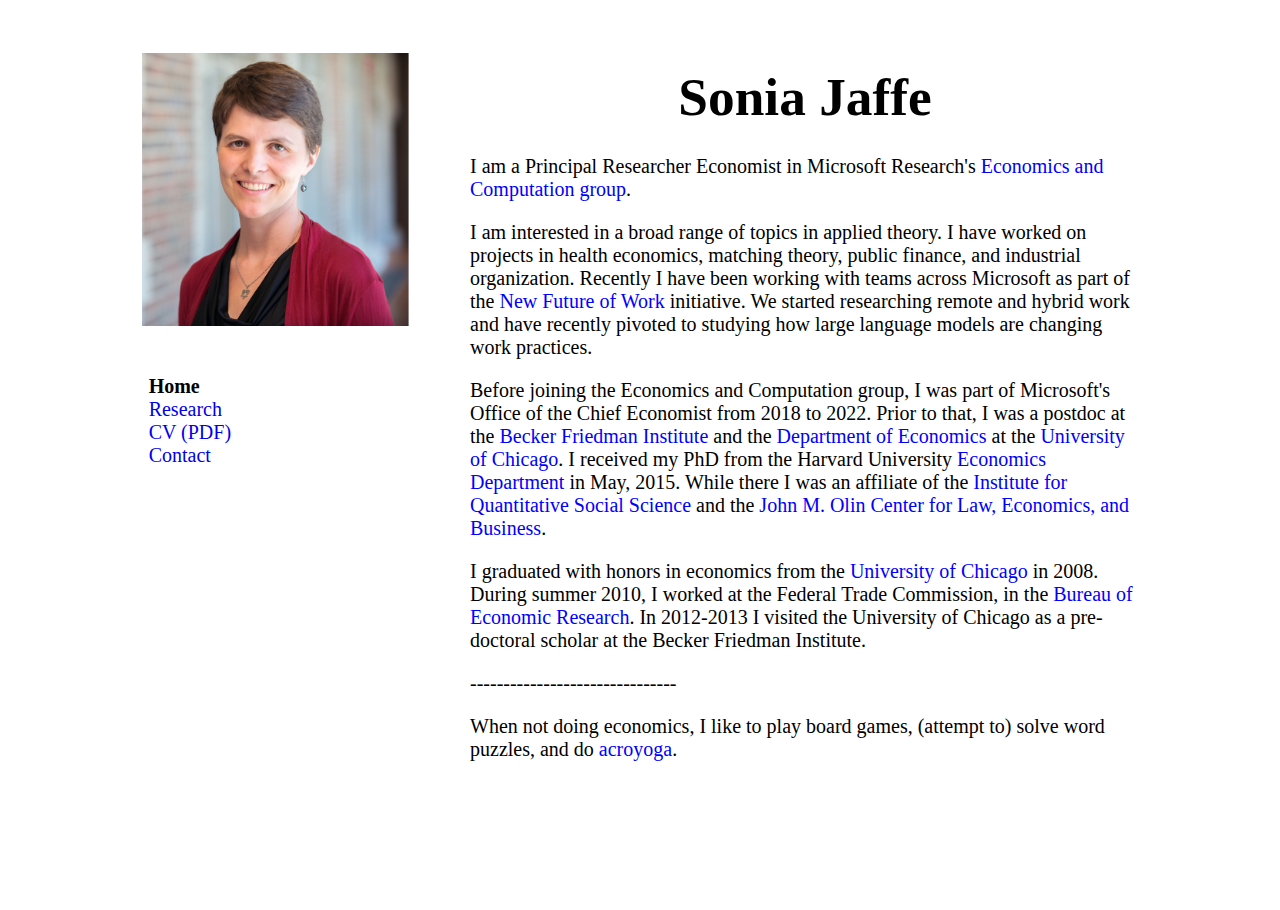
<file: index.html>
<html lang="en">
<head>
	<link href="s.css" rel="stylesheet" type="text/css">
	<title> Sonia Jaffe's Homepage</title>

<script type="text/javascript">

  var _gaq = _gaq || [];
  _gaq.push(['_setAccount', 'UA-5028283-2']);
  _gaq.push(['_trackPageview']);

  (function() {
    var ga = document.createElement('script'); ga.type = 'text/javascript'; ga.async = true;
    ga.src = ('https:' == document.location.protocol ? 'https://ssl' : 'http://www') + '.google-analytics.com/ga.js';
    var s = document.getElementsByTagName('script')[0]; s.parentNode.insertBefore(ga, s);
  })();

</script>


<script>
  (function(i,s,o,g,r,a,m){i['GoogleAnalyticsObject']=r;i[r]=i[r]||function(){
  (i[r].q=i[r].q||[]).push(arguments)},i[r].l=1*new Date();a=s.createElement(o),
  m=s.getElementsByTagName(o)[0];a.async=1;a.src=g;m.parentNode.insertBefore(a,m)
  })(window,document,'script','//www.google-analytics.com/analytics.js','ga');

  ga('create', 'UA-5028283-2', 'auto');
  ga('send', 'pageview');

</script>
<meta name="description" content="Sonia Jaffe is a Principal Researcher Economist at Microsoft.">
<meta name="keywords" content="Sonia Jaffe, Harvard, uchicago, University of Chicago, economics, applied theory, matching theory, homepage, Microsoft">
</head>

<body>
<div id="wrapper">


<div class="left">
<img src="Sonia_Jaffe.jpg" width="100%" align="top"/>
<br>
<br>
<ul id="nav">
<li class="active"><a href="index.html"> Home </a> </li>
<li> <a href="research.html"> Research </a></li>
<li> <a href="Jaffe_CV.pdf" onClick="javascript: _gaq.push(['_trackPageview', '/downloads/CV']);"> CV (PDF) </a></li>
<li> <a href="contact.html"> Contact </a></li>
<li> </li>
</ul>
</div>


<div class="right">

<h1>Sonia Jaffe</h1>

<p>
    I am a Principal Researcher Economist in Microsoft Research's <a href="https://www.microsoft.com/en-us/research/theme/economics-and-computation/">Economics and Computation group</a>. 
</p>

<p>I  am interested in a broad range of topics in applied theory.  I have worked on projects in health economics, matching theory, public finance, and industrial organization. Recently I have been working with teams across Microsoft as part of the <a href="https://aka.ms/newfutureofwork">New Future of Work</a> initiative. We started researching remote and hybrid work and have recently pivoted to studying how large language models are changing work practices.
</p>
<p>
    Before joining the Economics and Computation group, I was part of Microsoft's Office of the Chief Economist from 2018 to 2022. Prior to that, I was a postdoc at the <a href="http://bfi.uchicago.edu">Becker Friedman Institute</a> and the <a href="http://economics.uchicago.edu">Department of Economics</a> at the <a href="http://www.uchicago.edu">University of Chicago</a>. 
    I received my PhD from the Harvard University <a href="http://www.economics.harvard.edu">Economics Department</a> in May, 2015. While there I was an affiliate of the <a href="http://www.iq.harvard.edu/">Institute for Quantitative Social Science</a> and the <a href="http://www.law.harvard.edu/programs/olin_center/">John M. Olin Center for Law, Economics, and Business</a>.
</p>

<p>
I graduated with honors in economics from the <a href="http://www.uchicago.edu">University of Chicago</a> in 2008.  During summer 2010, I worked at the Federal Trade Commission, in the <a href="http://www.ftc.gov/be/index.shtml">Bureau of Economic Research</a>.  In 2012-2013 I  visited the University of Chicago as a pre-doctoral scholar at the 
Becker Friedman Institute.</p>


</p>
<p>

</p>
-------------------------------
<p> When not doing economics, I like to play board games, (attempt to) solve word puzzles, and do <a href=acro.html>acroyoga</a>. </p>





</div>
</div>
</body>
</html>
</file>
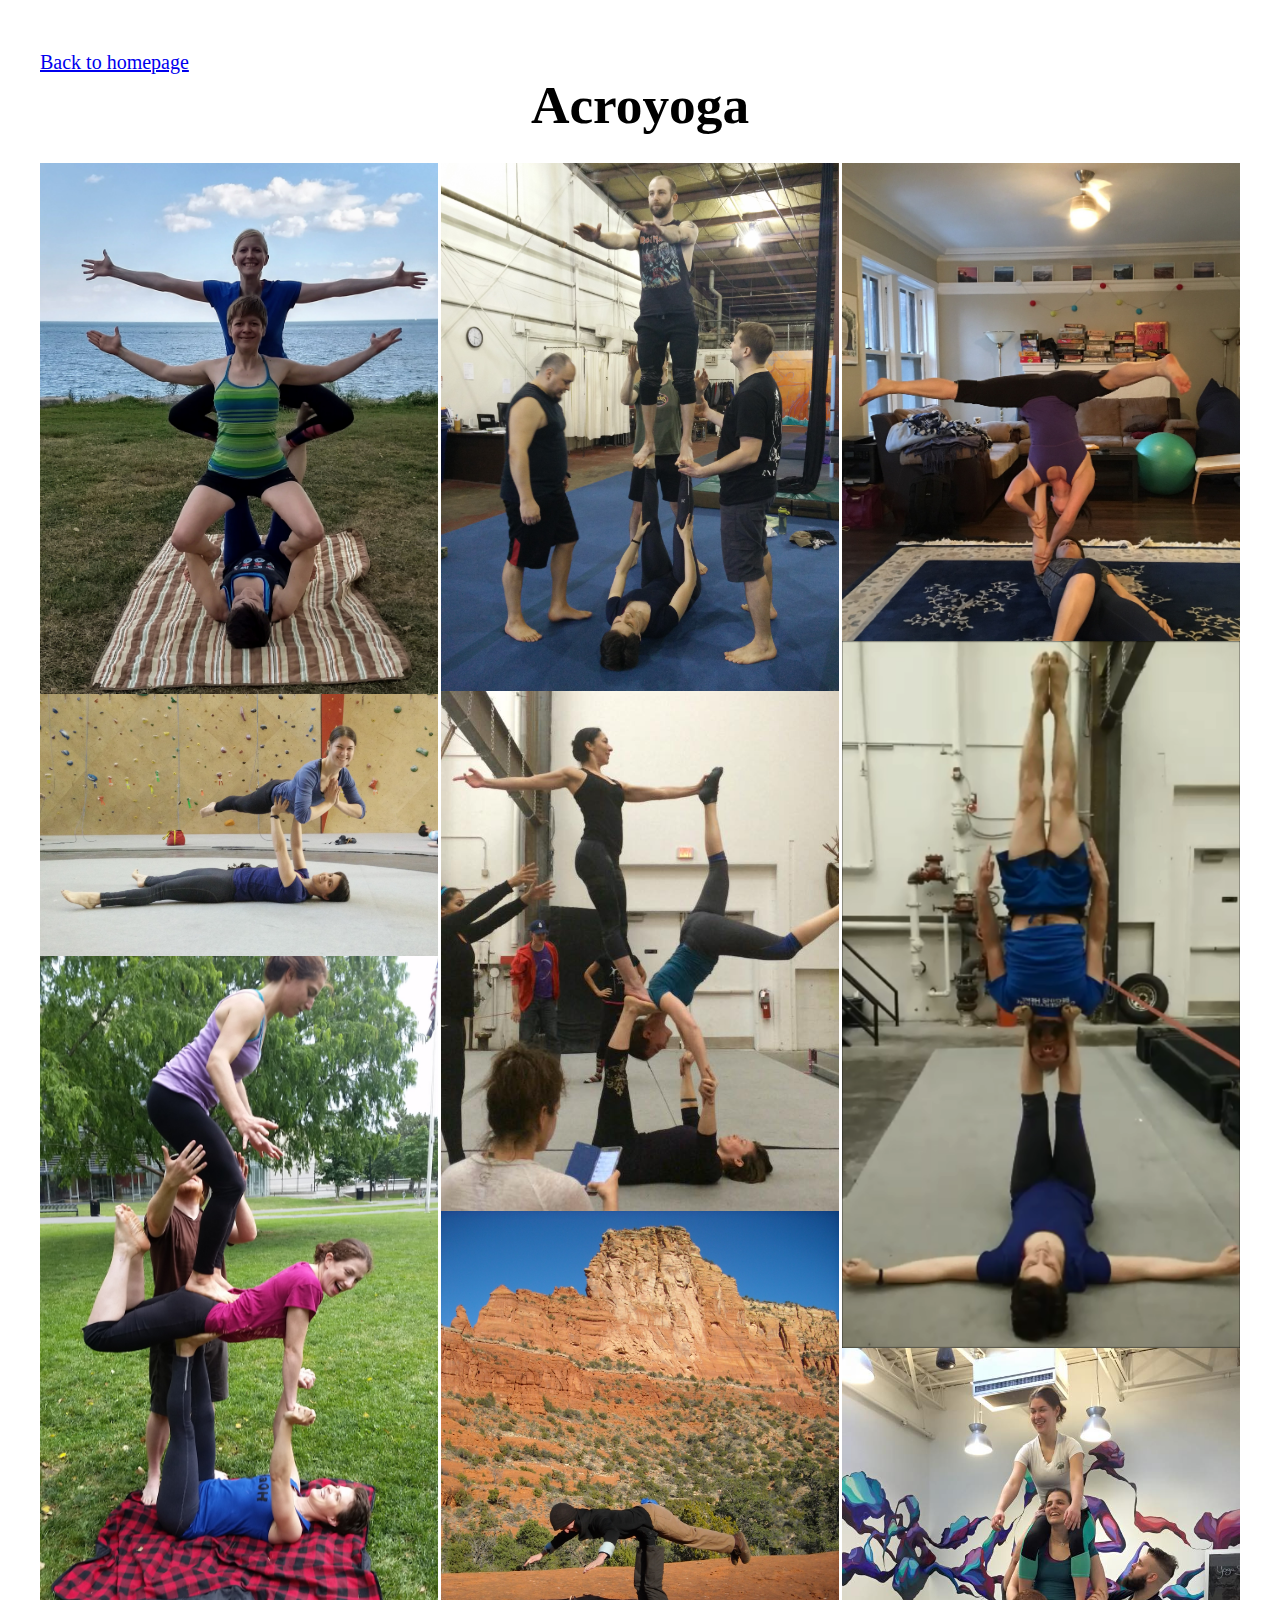
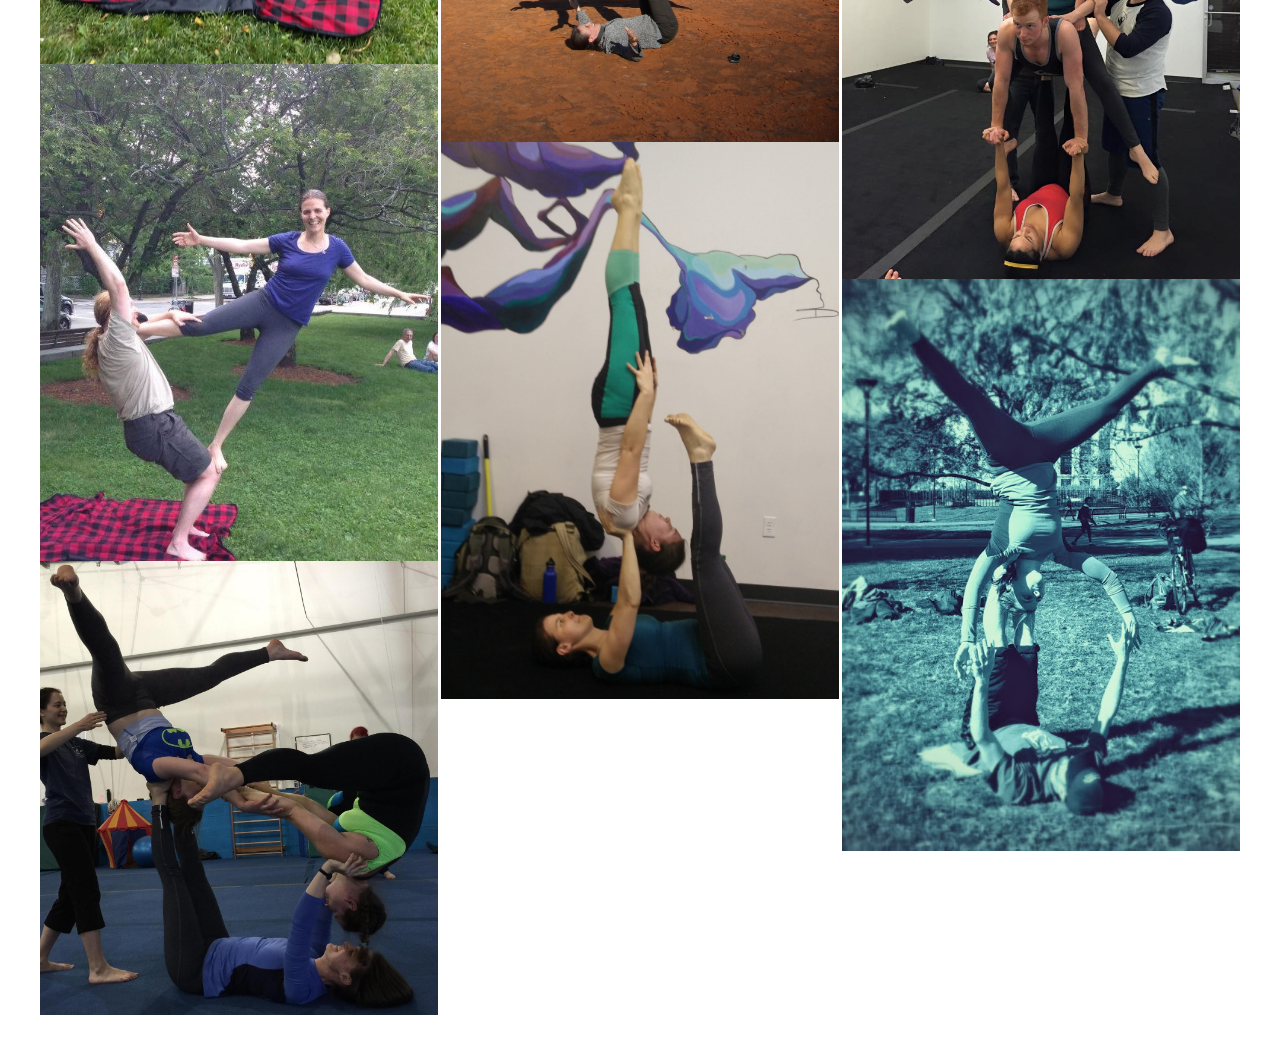
<file: acro.html>
<html lang="en">
<head>
<script language="JavaScript" src="HideShow.js"></script>	<link href="s.css" rel="stylesheet" type="text/css">
	<title> Sonia Acro Photos</title>
<script type="text/javascript">

  var _gaq = _gaq || [];
  _gaq.push(['_setAccount', 'UA-5028283-2']);
  _gaq.push(['_trackPageview']);

  (function() {
    var ga = document.createElement('script'); ga.type = 'text/javascript'; ga.async = true;
    ga.src = ('https:' == document.location.protocol ? 'https://ssl' : 'http://www') + '.google-analytics.com/ga.js';
    var s = document.getElementsByTagName('script')[0]; s.parentNode.insertBefore(ga, s);
  })();

</script>
</head>

<script>
  (function(i,s,o,g,r,a,m){i['GoogleAnalyticsObject']=r;i[r]=i[r]||function(){
  (i[r].q=i[r].q||[]).push(arguments)},i[r].l=1*new Date();a=s.createElement(o),
  m=s.getElementsByTagName(o)[0];a.async=1;a.src=g;m.parentNode.insertBefore(a,m)
  })(window,document,'script','//www.google-analytics.com/analytics.js','ga');

  ga('create', 'UA-5028283-2', 'auto');
  ga('send', 'pageview');

</script>


<body>
<div id="wide_wrapper">


<a href="index.html">Back to homepage</a>
<h1>Acroyoga</h1>


<section id="photos">
<a href=acro/double_throne.jpg><img src="acro/double_throne.jpg"/></a>
<a href=acro/baby_bird.jpg><img src="acro/baby_bird.jpg"/></a>
<a href=acro/fish_sandwhich.jpg><img src="acro/fish_sandwhich.jpg"/></a>
<a href=acro/flag.jpg><img src="acro/flag.jpg"/></a>
<a href="acro/two flyers.jpg"><img src="acro/two flyers.jpg"/></a>
<a href=acro/foot_to_foot.jpg><img src="acro/foot_to_foot.jpg"/></a>
<a href=acro/foot_to_foot_plus.jpg><img src="acro/foot_to_foot_plus.jpg"/></a> 
<a href=acro/brother_in_bird.jpg><img src="acro/brother_in_bird.JPG"/></a>
<a href="acro/needle.jpg"><img src="acro/needle.jpg"/></a>
<a href=acro/mono_shoulderstand.jpg><img src="acro/mono_shoulderstand.jpg"/></a>
<a href=acro/needle_on_feet.png><img src="acro/needle_on_feet.png"/></a>
<a href="acro/double_sandwich.jpg"><img src="acro/double_sandwich.jpg"/></a>
<a href="acro/free star.jpg"><img src="acro/free star.jpg"/></a>
</section>


<br>
<br>
</div>
</body>
</html>
</file>
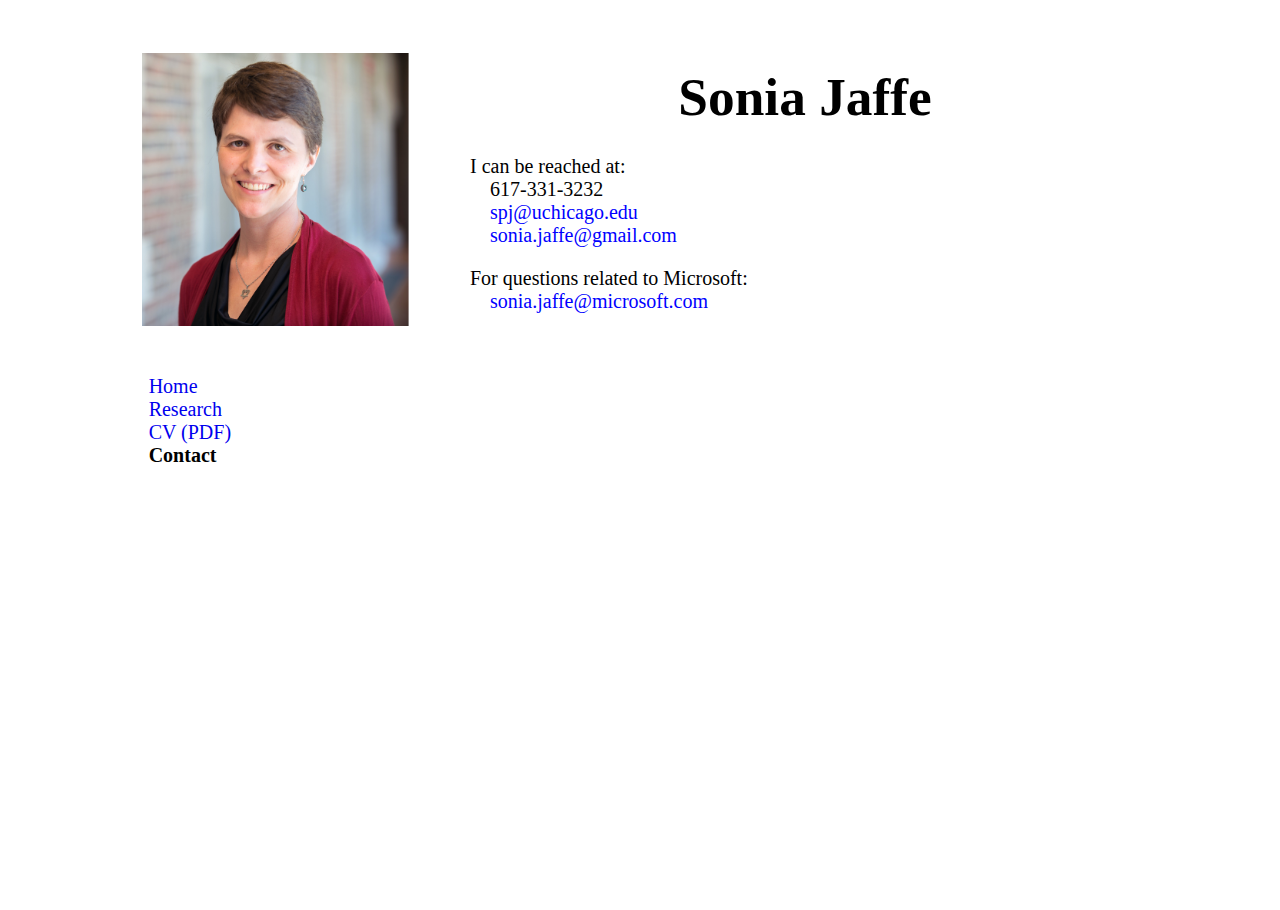
<file: contact.html>
<html lang="en">
<head>
	<link href="s.css" rel="stylesheet" type="text/css">
	<title> Sonia Jaffe's Contact Information</title>
<script type="text/javascript">

  var _gaq = _gaq || [];
  _gaq.push(['_setAccount', 'UA-5028283-2']);
  _gaq.push(['_trackPageview']);

  (function() {
    var ga = document.createElement('script'); ga.type = 'text/javascript'; ga.async = true;
    ga.src = ('https:' == document.location.protocol ? 'https://ssl' : 'http://www') + '.google-analytics.com/ga.js';
    var s = document.getElementsByTagName('script')[0]; s.parentNode.insertBefore(ga, s);
  })();

</script>
<script>
  (function(i,s,o,g,r,a,m){i['GoogleAnalyticsObject']=r;i[r]=i[r]||function(){
  (i[r].q=i[r].q||[]).push(arguments)},i[r].l=1*new Date();a=s.createElement(o),
  m=s.getElementsByTagName(o)[0];a.async=1;a.src=g;m.parentNode.insertBefore(a,m)
  })(window,document,'script','//www.google-analytics.com/analytics.js','ga');

  ga('create', 'UA-5028283-2', 'auto');
  ga('send', 'pageview');

</script>
<meta name="description" content="Sonia Jaffe is an Economics Postdoc at the Becker Friedman Institute at the University of Chicago.">
<meta name="keywords" content="Sonia Jaffe, Harvard, uchicago, University of Chicago, economics, applied theory, matching theory, homepage">
</head>

<body>
<div id="wrapper">


<div class="left">
<img src="Sonia_Jaffe.jpg" width="100%" />
<br>
<br>
<ul id="nav">
<li ><a href="index.html"> Home </a> </li>
<li > <a href="research.html"> Research </a></li>
<li> <a href="Jaffe_CV.pdf" onClick="javascript: _gaq.push(['_trackPageview', '/downloads/CV']);"> CV (PDF) </a></li>
</li>
<li class="active"> <a href="contact.html"> Contact </a></li>
<li> </li>
</ul>
</div>

<div class="right">
    <h1>Sonia Jaffe</h1>



<p>I can be reached at:</p>
<div style="margin-left: 1em; margin-top: -1em;">
    <p>
        617-331-3232
        <br> <a href="mailto:spj@uchicago.edu"> spj@uchicago.edu </a>
        <br> <a href="mailto:sonia.jaffe@gmail.com"> sonia.jaffe@gmail.com </a>
       
    </p>
</div>
<p>For questions related to Microsoft:</p>
    <div style="margin-left: 1em; margin-top: -1em;">
        <p> <a href="mailto:sonia.jaffe@microsoft.com"> sonia.jaffe@microsoft.com </a>
        </p>
    </div>

    <!--
    <p>Or find me in my office:</p>
    <div style="margin-left: 1em; margin-top: -1em;">Room 358, <a href="https://www.google.com/maps/place/The+Saieh+Hall+of+Economics/@41.7899026,-87.5974115,19z/data=!4m2!3m1!1s0x0000000000000000:0xb987695b29fdfeb4!6m1!1e1">Saieh Hall</a> for Economics</p>
    </div>

    <p>Mailing Address (different building):</p>
    <div style="margin-left: 1em; margin-top: -1em;">
    <p>Sonia Jaffe
    <br>1126 E 59th St
    <br>Economics Department, rm 358
    <br>Chicago IL 60637
    </p>
    </div>

    -->


</div>




</div>
</body>
</html>
</file>
<file: s.css>
body {
	font-family: times, arial, sans-serif;
	font-size: 15pt;
	margin: 4% 8% auto 4%;
}

html, body, #wrapper, h2, h3 {
	margin: 0;
	padding: 0;
}

h1 {
	margin: 0pt 0pt 20pt 0pt;
}
h3, h4 {
	margin: 0pt 0pt -10pt 0pt;
}

html {
	height: 101%; margin-bottom: 1px; 
}


#wrapper {
	width: 1000px;
	margin: 4% auto auto auto;
	position: center;
	h-align: center;
	v-align: center;

}

#wide_wrapper {
	width: 1200px;
	margin: 4% auto auto auto;
	position: center;
	h-align: center;
	v-align: center;

}

h1 {
	text-align: center;
	font-size: 40pt;
}

p.head {
	text-align: center;
	font-size: 30pt;
}



img {
	border: 0pt;
	padding: 0;
}


.left {
	float: left;
	width: 200pt;

	margin: 2px;
	padding: 0;
}


.right {
	float: right;
	width: 67%;
	padding: 0;
	margin: 15px 0 0 10px;
}
.paper{
	font-size: 15.5pt;
}

.ab{
	font-size:12.5pt;
	padding: 1em;
	margin-top: -2em;
	margin-bottom: -1em;
}

.more {
	margin-top: -0em;
}

.right a:link {
	color: rgb(0,0,255);
	text-decoration: none;
}
.right a:visited {
	color: rgb(0,0,160);
	text-decoration: none;
}
.right a:hover {
	color: blues;
	text-decoration: underline;
}
#photos {
  /* Prevent vertical gaps */
  line-height: 10pt;
  -webkit-column-count: 3;
  -webkit-column-gap:   3px;
  -moz-column-count:    3;
  -moz-column-gap:      3px;
  column-count:         3;
  column-gap:           3px;  
}

#photos img {
  /* Just in case there are inline attributes */
  width: 100% !important;
  height: auto !important;
 /* position: absolute;*/
}

#address {
	float: center;
	margin-left: 20px;
	margin-top: 10px;
	font-size: 15pt;
}
ul#nav {
	list-style: none;
	padding: 5pt
}

ul#nav li a {
	text-decoration: none;
	color: blues
}
ul#nav li a:visited {
	text-decoration: none;
	color: #0B0B61;
}
ul#nav li.active a {
	font-weight: bold;
	color: black;
}
</file>
